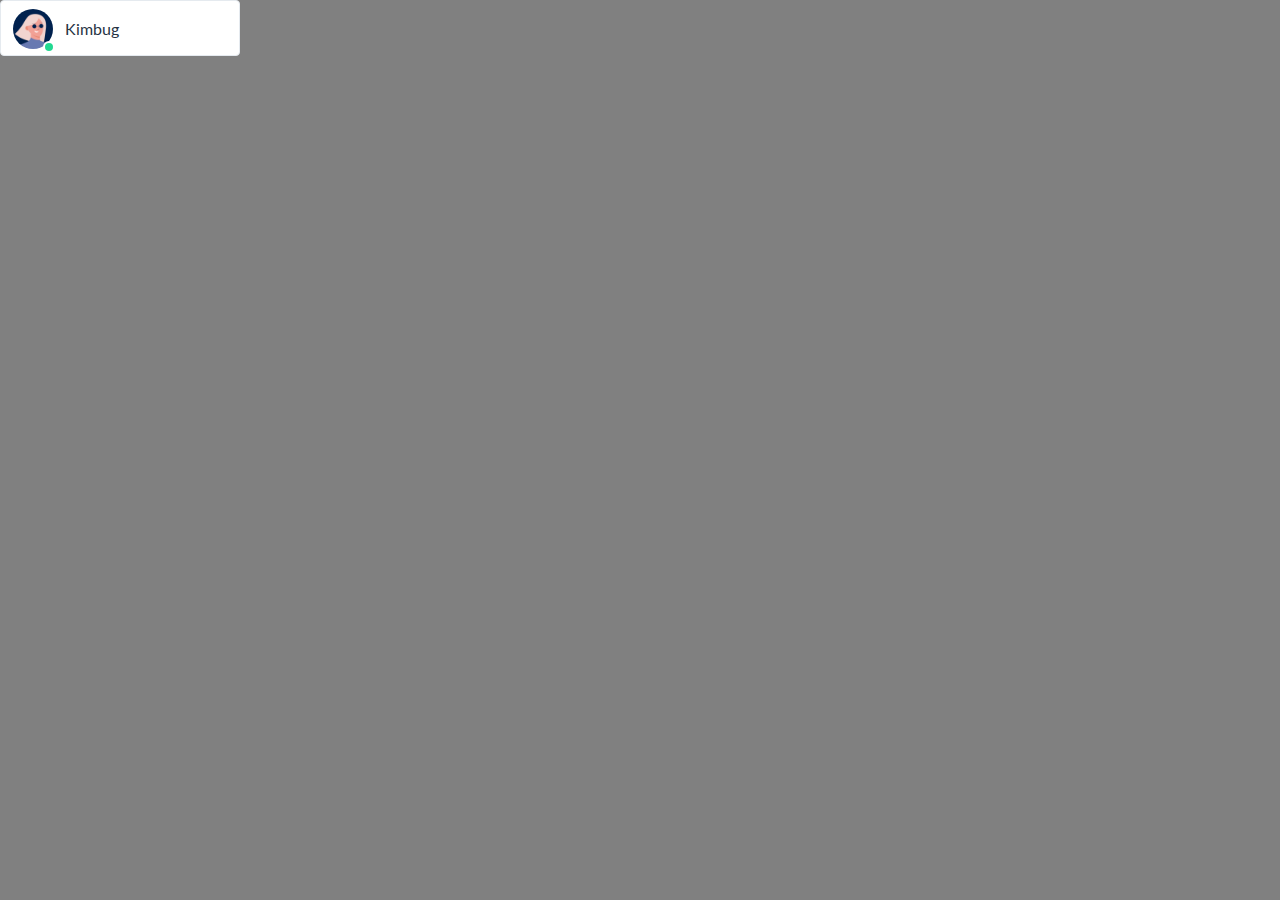
<file: position-1/index.html>
<!DOCTYPE html>
<html lang="en">
  <head>
    <meta charset="UTF-8" />
    <meta name="viewport" content="width=device-width, initial-scale=1.0" />
    <title>Position 1</title>
    <link href="https://fonts.googleapis.com/css?family=Lato&display=swap" rel="stylesheet" />
    <link rel="stylesheet" href="./style.css" />
  </head>
  <body>
    <div class="user-card">
      <div class="user-photo">
        <img src="./assets/user2.jpg" alt="Kimbug" />
        <span class="user-status" aria-label="Active"></span>
      </div>
      <h1 class="user-name">
        Kimbug
      </h1>
    </div>
  </body>
</html>
</file>
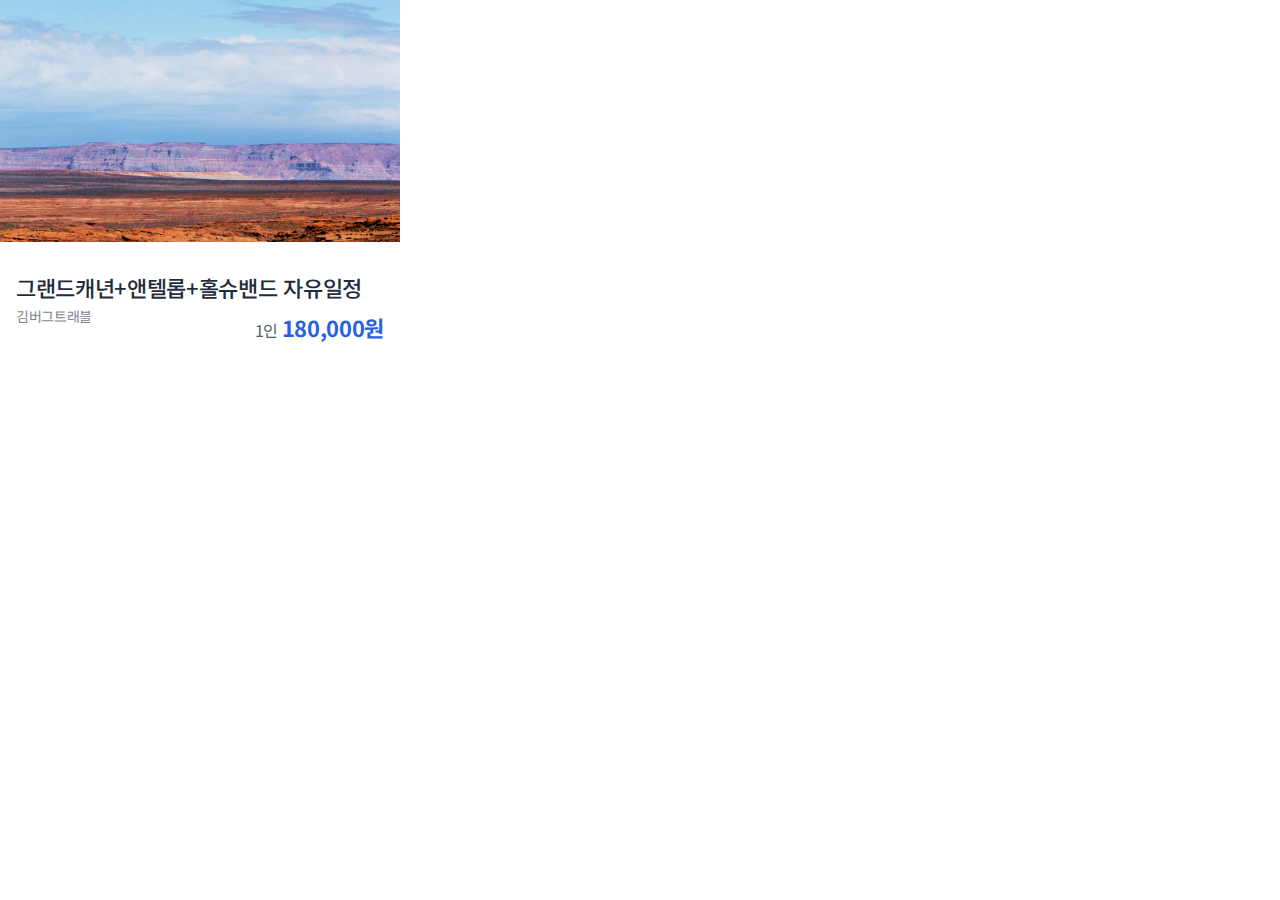
<file: position-2/index.html>
<!DOCTYPE html>
<html lang="ko">
  <head>
    <meta charset="UTF-8" />
    <meta name="viewport" content="width=device-width, initial-scale=1.0" />
    <title>Position 2</title>
    <link href="https://fonts.googleapis.com/css?family=Noto+Sans+KR:400,500,700&display=swap" rel="stylesheet" />
    <link rel="stylesheet" href="./style.css" />
  </head>
  <body>
    <div class="card">
      <div class="card-carousel">
        <img src="./assets/img-card.jpg" alt="그랜드캐년" />
      </div>
      <div class="card-content">
        <h1>
          그랜드캐년+앤텔롭+홀슈밴드 자유일정
        </h1>
        <span>
          김버그트래블
        </span>

        <strong>
          <span>
            1인
          </span>
          180,000원
        </strong>
      </div>
    </div>
  </body>
</html>
</file>
<file: position-1/style.css>
* {
  box-sizing: border-box;
  margin: 0;
}

body {
  background-color: gray;
  font-family: "Lato", sans-serif;
}

h1 {
  font-size: 16px;
  font-weight: 400;
  line-height: 1.5;
  color: #273444;
}

/* ▼ WHERE YOUR CODE BEGINS */

.user-card {
  position: relative;
  width: 240px;
  height: 56px;
  background-color: white;
  border: 1px solid #e5eaef;
  border-radius: 4px;
}
.user-status {
  display: block;
  position: absolute;
  top: 40px;
  left: 42px;
  width: 12px;
  height: 12px;
  border-radius: 50%;
  background-color: #21d891;
  border: 2px solid #ffffff;
}

.user-photo img {
  position: absolute;
  top: 8px;
  left: 12px;
  width: 40px;
  height: 40px;
  border-radius: 50%;
}

.user-name {
  position: absolute;
  top: 16px;
  left: 64px;
  width: 55px;
  height: 24px;
}
</file>
<file: position-2/style.css>
* {
  box-sizing: border-box;
  margin: 0;
}

body {
  font-family: "Noto Sans KR", sans-serif;
  letter-spacing: -0.02em;
}

h1 {
  font-size: 22px;
  font-weight: 500;
  color: #1f2d3d;
  line-height: 1.4545454545;
}

span {
  font-size: 14px;
  font-weight: 400;
  color: #7d858f;
  line-height: 1.5;
}

strong {
  font-size: 22px;
  color: #2860e1;
  line-height: 1.0909090909;
}

strong span {
  font-size: 16px;
  font-weight: 400;
  color: #525d69;
  line-height: 1.5;
}

/* ▼ WHERE YOUR CODE BEGINS */

.card {
  position: relative;
  width: 400px;
  height: 354px;
}

.card-carousel img {
  width: 100%;
  height: auto;
}

.card-content {
  padding: 12px 16px 44px 16px;
}

.card-content h1 {
  margin-top: 12px;
}

.card-content strong {
  display: block;
  position: absolute;
  right: 16px;
  bottom: 12px;
}
</file>
